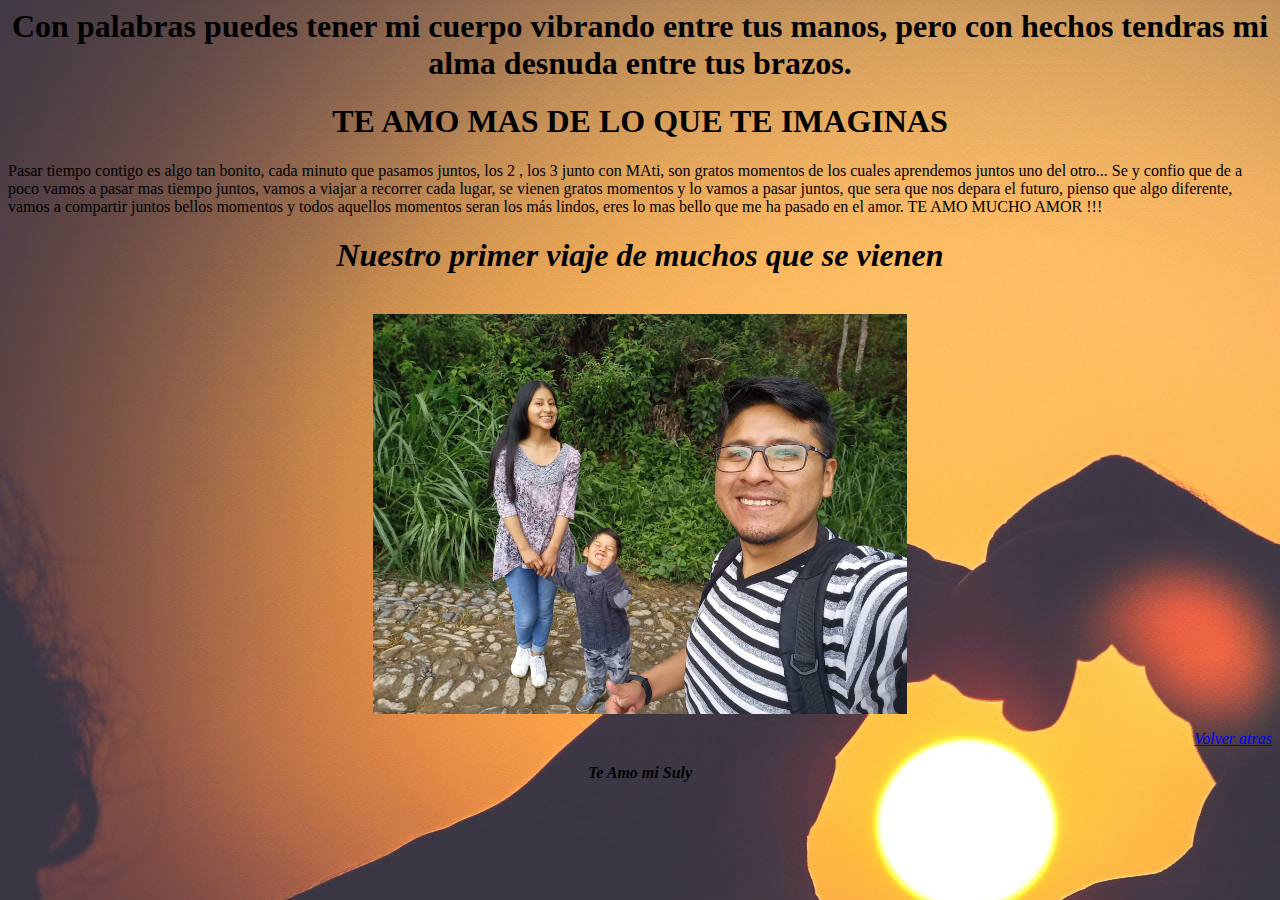
<file: alcarol.html>
<HTML>
<HEAD>
<TITLE>TE AMO</TITLE>
<center><h1>Con palabras puedes tener mi cuerpo vibrando entre tus manos, pero con hechos tendras mi alma desnuda entre tus brazos.<h1></CENTER>
	<center><h1>TE AMO MAS DE LO QUE TE IMAGINAS <h1></CENTER>
</HEAD>

<body BACKGROUND="fondos.jpg">
<P><RIGHT>Pasar tiempo contigo es algo tan bonito, cada minuto que pasamos juntos, los 2 , los 3 junto con MAti, son gratos momentos de los cuales aprendemos juntos uno del otro...
Se y confio que de a poco vamos a pasar mas tiempo juntos, vamos a viajar a recorrer cada lugar, se vienen gratos momentos y lo vamos a pasar juntos, que sera que nos depara el futuro, pienso que algo diferente, vamos a compartir juntos bellos momentos y todos aquellos momentos seran los más lindos, eres lo mas bello que me ha pasado en el amor. TE AMO MUCHO AMOR !!!
</P></RIGHT>


<FONT COLOR="BLACK"><P><I><h1><center>Nuestro primer viaje de muchos que se vienen </center></h1></FONT><BR>
<center>
	<img src="alcarol.jpg" witdh=200 height=400 alt="imagen JPG">
	<br>
</center>



<a href="ingreso.html"><p align=right>Volver atras</right></p></a>

<font size><B><CENTER>Te Amo mi Suly <B></CENTER></FONT>
</body>
</html>
</file>
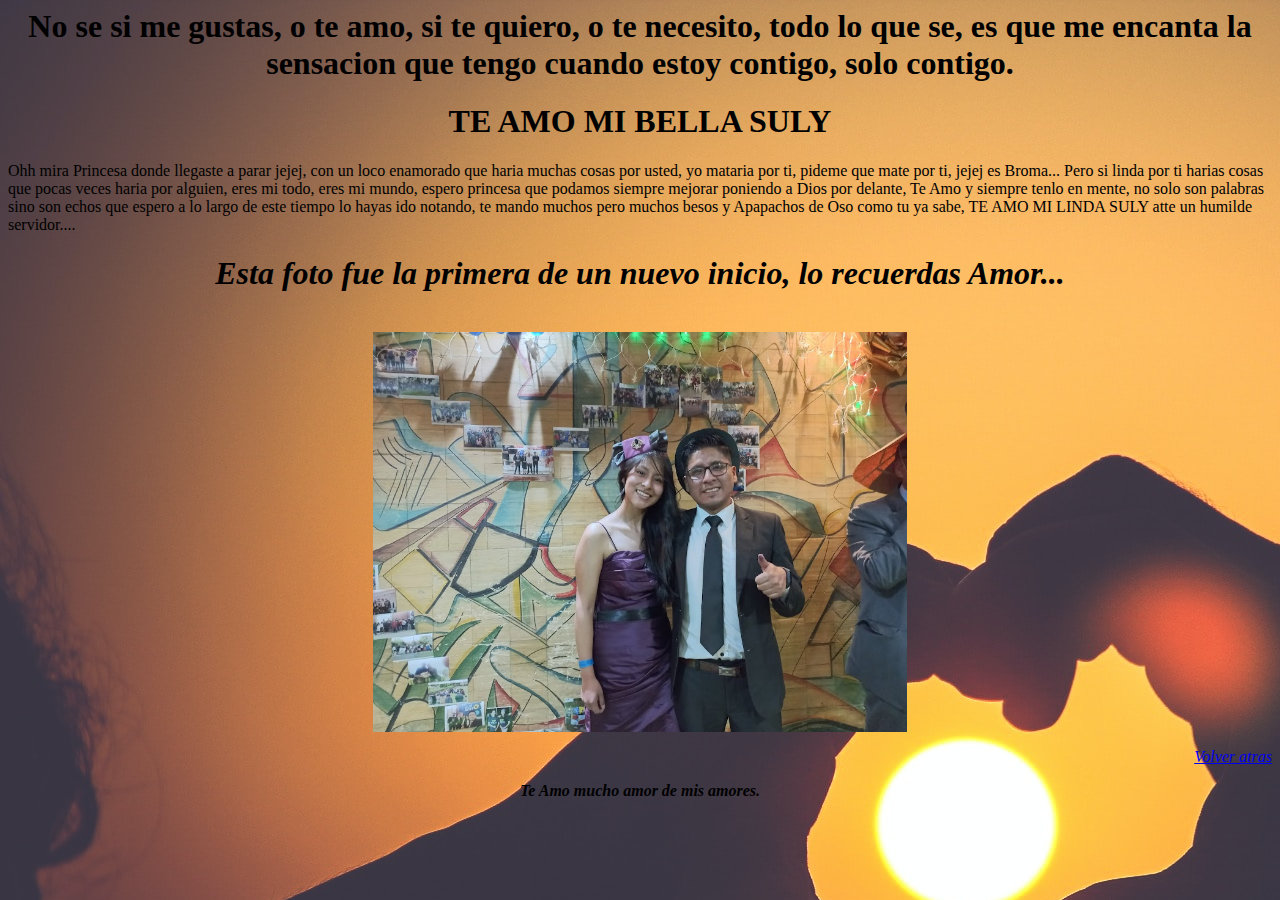
<file: cristalino.html>
<HTML>
<HEAD>
<TITLE>TE AMO</TITLE>
<center><h1>No se si me gustas, o te amo, si te quiero, o te necesito, todo lo que se, es que me encanta la sensacion que tengo cuando estoy contigo, solo contigo.<h1></CENTER>
	<center><h1>TE AMO MI BELLA SULY <h1></CENTER>
</HEAD>

<body BACKGROUND="fondos.jpg">
<P><RIGHT>Ohh mira Princesa donde llegaste a parar jejej, con un loco enamorado que haria muchas cosas por usted, yo mataria por ti, pideme que mate por ti, jejej es Broma... Pero si linda por ti harias cosas que pocas  veces haria por alguien, eres mi todo, eres mi mundo, espero princesa que podamos siempre mejorar poniendo a Dios por delante, Te Amo y siempre tenlo en mente, no solo son palabras sino son echos que espero a lo largo de este tiempo lo hayas ido notando, te mando muchos pero muchos besos y Apapachos de Oso como tu ya sabe, TE AMO MI LINDA SULY atte un humilde servidor....</P></RIGHT>


<FONT COLOR="BLACK"><P><I><h1><center>Esta foto fue la primera de un nuevo inicio, lo recuerdas Amor...</center></h1></FONT><BR>
<center>
	<img src="cristalino.jpg" witdh=200 height=400 alt="imagen JPG">
	<br>
</center>



<a href="ingreso.html"><p align=right>Volver atras</right></p></a>

<font size><B><CENTER>Te Amo mucho amor de mis amores.<B></CENTER></FONT>
</body>
</html>
</file>
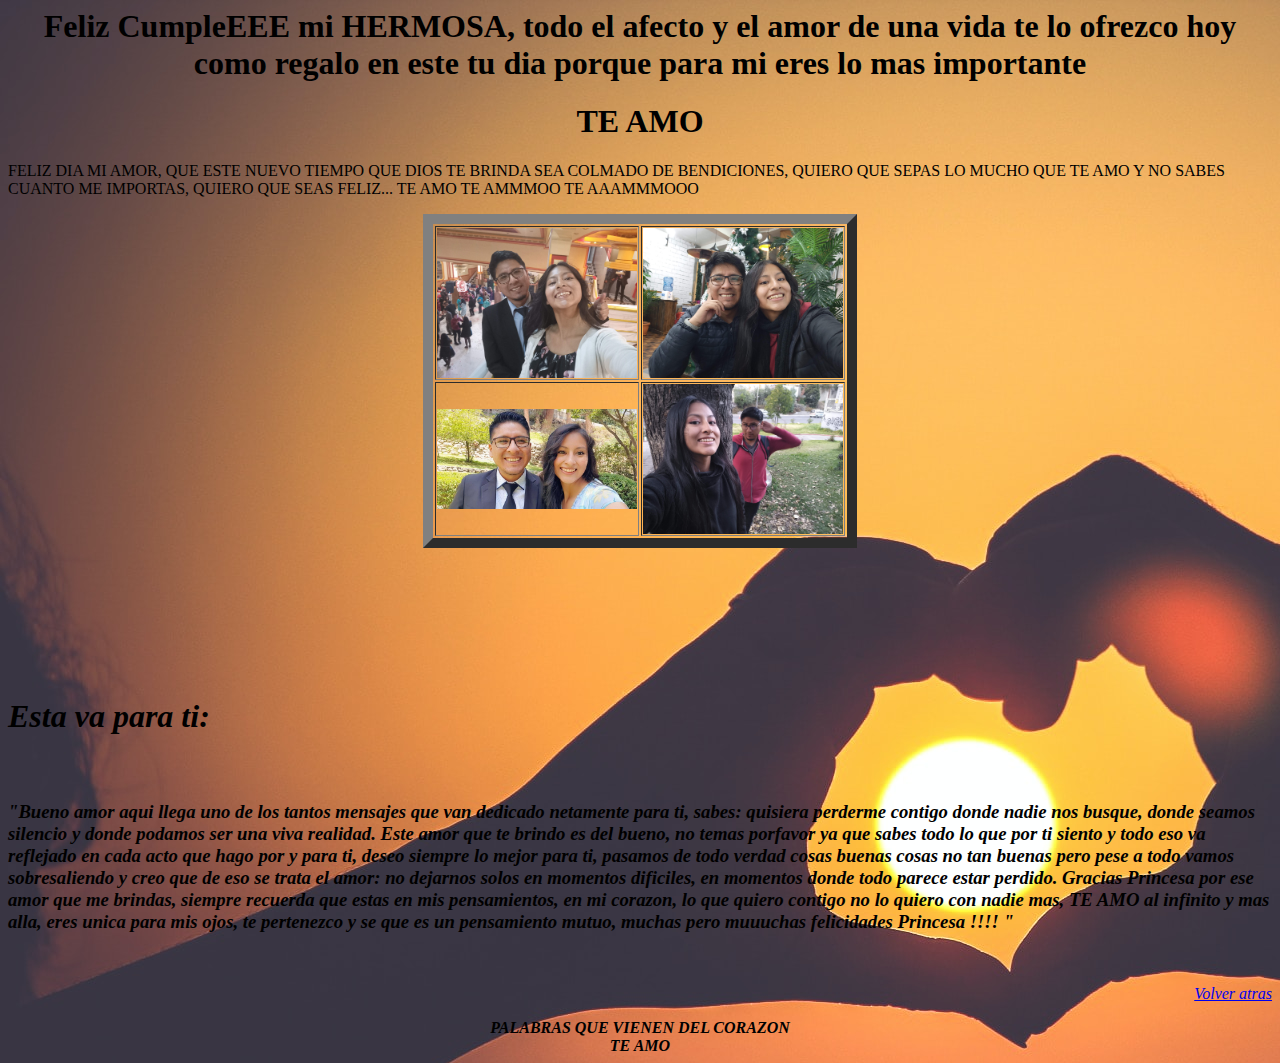
<file: datos.html>
<HEAD>
	<html>
<TITLE>PARA MI SULY</TITLE>
<center><h1> Feliz CumpleEEE mi HERMOSA, todo el afecto y el amor de una vida te lo ofrezco hoy como regalo en este tu dia porque para mi eres lo mas importante<h1></CENTER>
	<center><h1>TE AMO <h1></CENTER>
</HEAD>

<body BACKGROUND="fondos.jpg">
<P><RIGHT>FELIZ DIA MI AMOR, QUE ESTE NUEVO TIEMPO QUE DIOS TE BRINDA SEA COLMADO DE BENDICIONES, QUIERO QUE SEPAS LO MUCHO QUE TE AMO Y NO SABES CUANTO ME IMPORTAS, QUIERO QUE SEAS FELIZ... TE AMO TE AMMMOO TE AAAMMMOOO </P></RIGHT>

<table width=30% align=center border="10">
<TR>
<TD><img src='ade6.jpg' width='200' heigth='300'></td>
<TD><img src='ade10.jpg' width='200' heigth='300'></td>
</tr>
<TD><img src='ade8.jpg' width='200' heigth='300'></td>
<TD><img src='ade9.jpg' width='200' heigth='300'></td>
</TABLE>
<br>



<FONT COLOR="BLACK"><P><I><h1><br><br><br>Esta va para ti:</h1></FONT>
<FONT COLOR="black"><h3><br><br>"Bueno amor aqui llega uno de los tantos mensajes que van dedicado netamente para ti, sabes: quisiera perderme contigo donde nadie nos busque, donde seamos silencio y donde podamos ser una viva realidad. Este amor que te brindo es del bueno, no temas porfavor ya que sabes todo lo que por ti siento y todo eso va reflejado en cada acto que hago por y para ti, deseo siempre lo mejor para ti, pasamos de todo verdad cosas buenas cosas no tan buenas pero pese a todo vamos sobresaliendo y creo que de eso se trata el amor: no dejarnos solos en momentos dificiles, en momentos donde todo parece estar perdido. Gracias Princesa por ese amor que me brindas, siempre recuerda que estas en mis pensamientos, en mi corazon, lo que quiero contigo no lo quiero con nadie mas, TE AMO al infinito y mas alla, eres unica para mis ojos, te pertenezco y se que es un pensamiento mutuo, muchas pero muuuchas felicidades Princesa !!!!   "</h3></FONT>
<BR>



</table>
<a href="index.html"><p align=right>Volver atras</right></p></a>

<font size><B><CENTER>PALABRAS QUE VIENEN DEL CORAZON<B></CENTER></FONT>
	<font size><B><CENTER>TE AMO <B></CENTER></FONT>
</body>
</html>
</file>
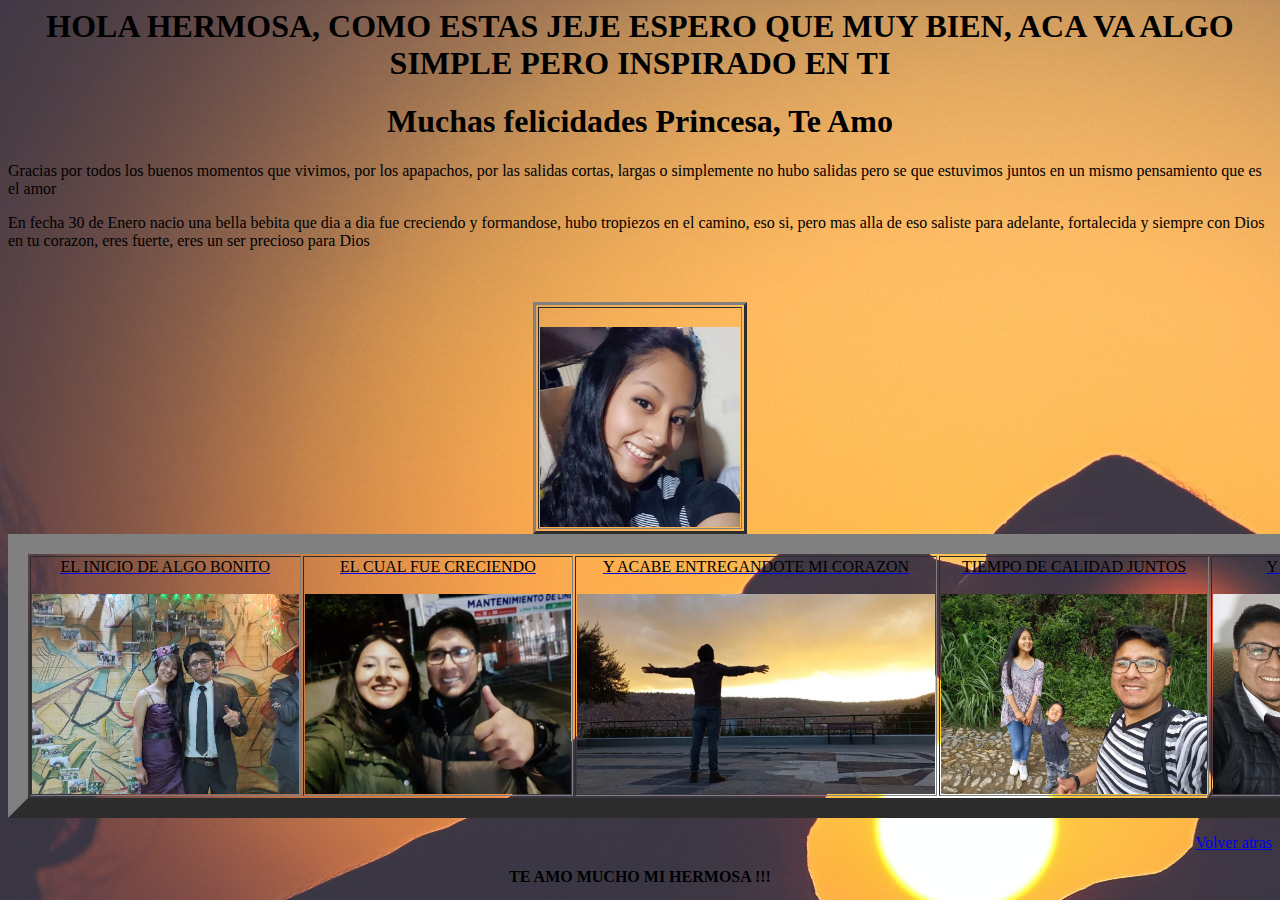
<file: ingreso.html>
<HTML>
<HEAD>
<TITLE>CON AMOR PARA TI</TITLE>
<center><h1>HOLA HERMOSA, COMO ESTAS JEJE ESPERO QUE MUY BIEN, ACA VA ALGO SIMPLE PERO INSPIRADO EN TI<h1></CENTER>
	<center><h1>Muchas felicidades Princesa, Te Amo <h1></CENTER>
</HEAD>

<body BACKGROUND="fondos.jpg">
<P><RIGHT>Gracias por todos los buenos momentos que vivimos, por los apapachos, por las salidas cortas, largas o simplemente no hubo salidas pero se que estuvimos juntos en un mismo pensamiento que es el amor</P>
<P></P>
<P>En fecha 30 de Enero nacio una bella bebita que dia a dia fue creciendo y formandose, hubo tropiezos en el camino, eso si, pero mas alla de eso saliste para adelante, fortalecida y siempre con Dios en tu corazon, eres fuerte, eres un ser precioso para Dios </P>
<P></P>
<P></P></RIGHT>


<table width=15% align=center border="3">
<TR>
<TD><a href="cristalino.html"><font color="BLACK"></a><br>
<center>
	<a href="index.html"><img src="bella.jpg" witdh=2000 height=200 alt="imagen JPG">
	<br>
</center></td>

<br><br>
<table width=30% align=center border="20">
<TR>
<TD><a href="cristalino.html"><font color="BLACK"><center>EL INICIO DE ALGO BONITO</center></a><br>
<left>
	<a href="cristalino.html"><img src="cristalino.jpg" witdh=200 height=200 alt="imagen JPG">
	<br>

</left></td>
<TD><a href="pigmentos.html"><font color="BLACK"><center>EL CUAL FUE CRECIENDO</center></a><br>
<left>
	<a href="pigmentos.html"><img src="pigmentos.jpg" witdh=1000 height=200 alt="imagen JPG">
	<br>
</left>
<TD><center>
<a href="madyres.html"><font color="BLACK"><center>Y ACABE ENTREGANDOTE MI CORAZON</center></a><br>
</center>
<center>
	<a href="madyres.html"><img src="madyres.jpg" witdh=1000 height=200 alt="imagen JPG">
	<br>
</center></td>
<TD><right>
<a href="alcarol.html"><font color="BLACK"><center>TIEMPO DE CALIDAD JUNTOS</center></a><br>
</right>
<right>
	<a href="alcarol.html"><img src="alcarol.jpg" witdh=1000 height=200 alt="imagen JPG">
	<br>
</right></td>
	<TD><right>
<a href="rio.html"><font color="BLACK"><center>Y LO QUE NOS FALTA</center></a><br>
</right>
<right>
	<a href="rio.html"><img src="rio.jpg" witdh=1000 height=200 alt="imagen JPG">
	<br>
</right></td>
</TABLE>


<a href="index.html"><p align=right>Volver atras</right></p></a>

<font size><B><CENTER>TE AMO MUCHO MI HERMOSA !!!<B></CENTER></FONT>
</body>
</html>
</file>
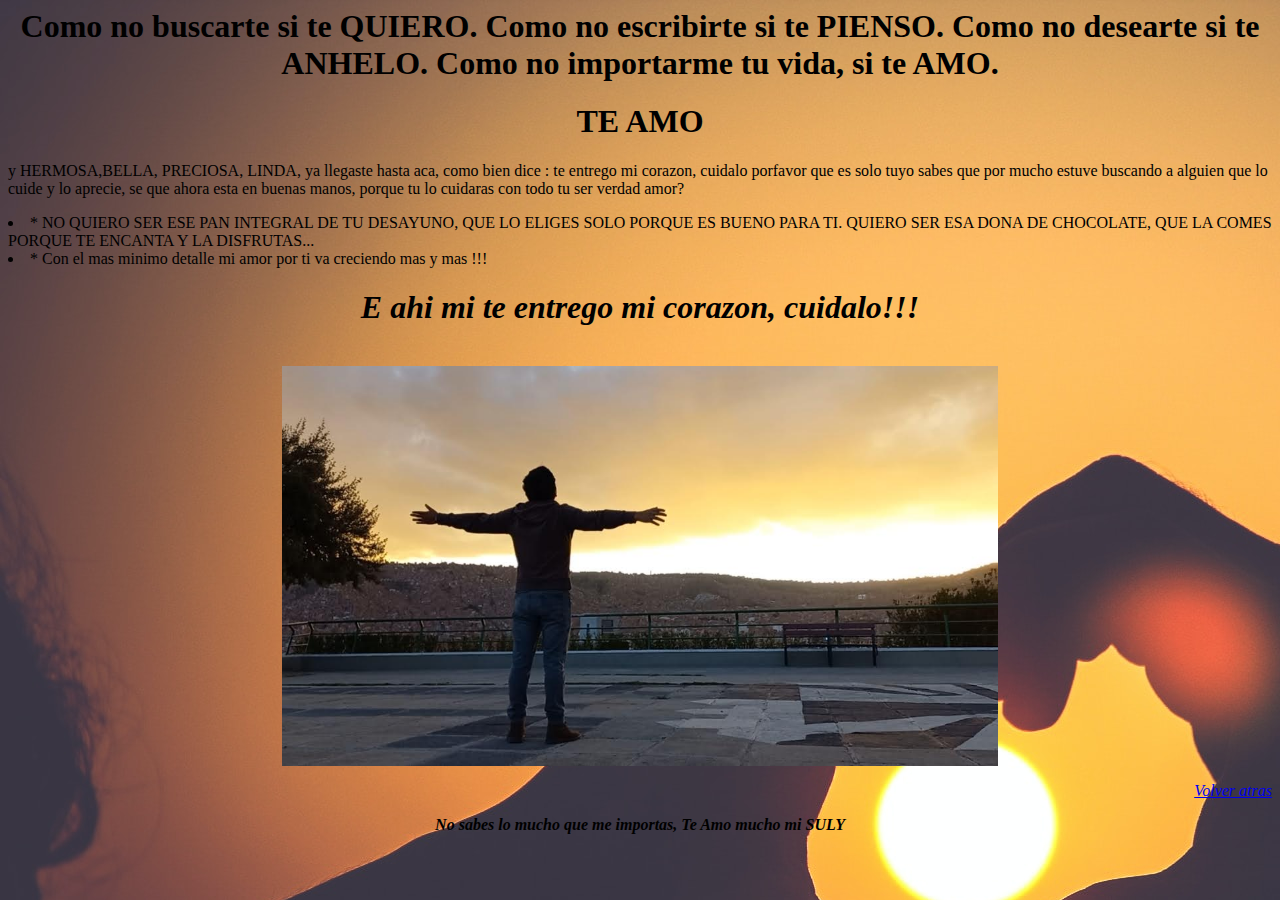
<file: madyres.html>
<HTML>
<HEAD>
<TITLE>TE AMO </TITLE>
<center><h1>Como no buscarte si te QUIERO. Como no escribirte si te PIENSO. Como no desearte si te ANHELO. Como no importarme tu vida, si te AMO.<h1></CENTER>
	<center><h1>TE AMO <h1></CENTER>
</HEAD>

<body BACKGROUND="fondos.jpg">
<P><RIGHT> y HERMOSA,BELLA, PRECIOSA, LINDA, ya llegaste hasta aca, como bien dice : te entrego mi corazon, cuidalo porfavor que es solo tuyo sabes que por mucho estuve buscando a alguien que lo cuide y lo aprecie, se que ahora esta en buenas manos, porque tu lo cuidaras con todo tu ser verdad amor?

<li>* NO QUIERO SER ESE PAN INTEGRAL DE TU DESAYUNO, QUE LO ELIGES SOLO PORQUE ES BUENO PARA TI. QUIERO SER ESA DONA DE CHOCOLATE, QUE LA COMES PORQUE TE ENCANTA Y LA DISFRUTAS...</li>

<li>* Con el mas minimo detalle mi amor por ti va creciendo mas y mas !!!</li></P></RIGHT>


<FONT COLOR="BLACK"><P><I><h1><center>E ahi mi te entrego mi corazon, cuidalo!!! </center></h1></FONT><BR>
<center>
	<img src="madyres.jpg" witdh=200 height=400 alt="imagen JPG">
	<br>
</center>



<a href="ingreso.html"><p align=right>Volver atras</right></p></a>

<font size><B><CENTER>No sabes lo mucho que me importas, Te Amo mucho mi SULY <B></CENTER></FONT>
</body>
</html>
</file>
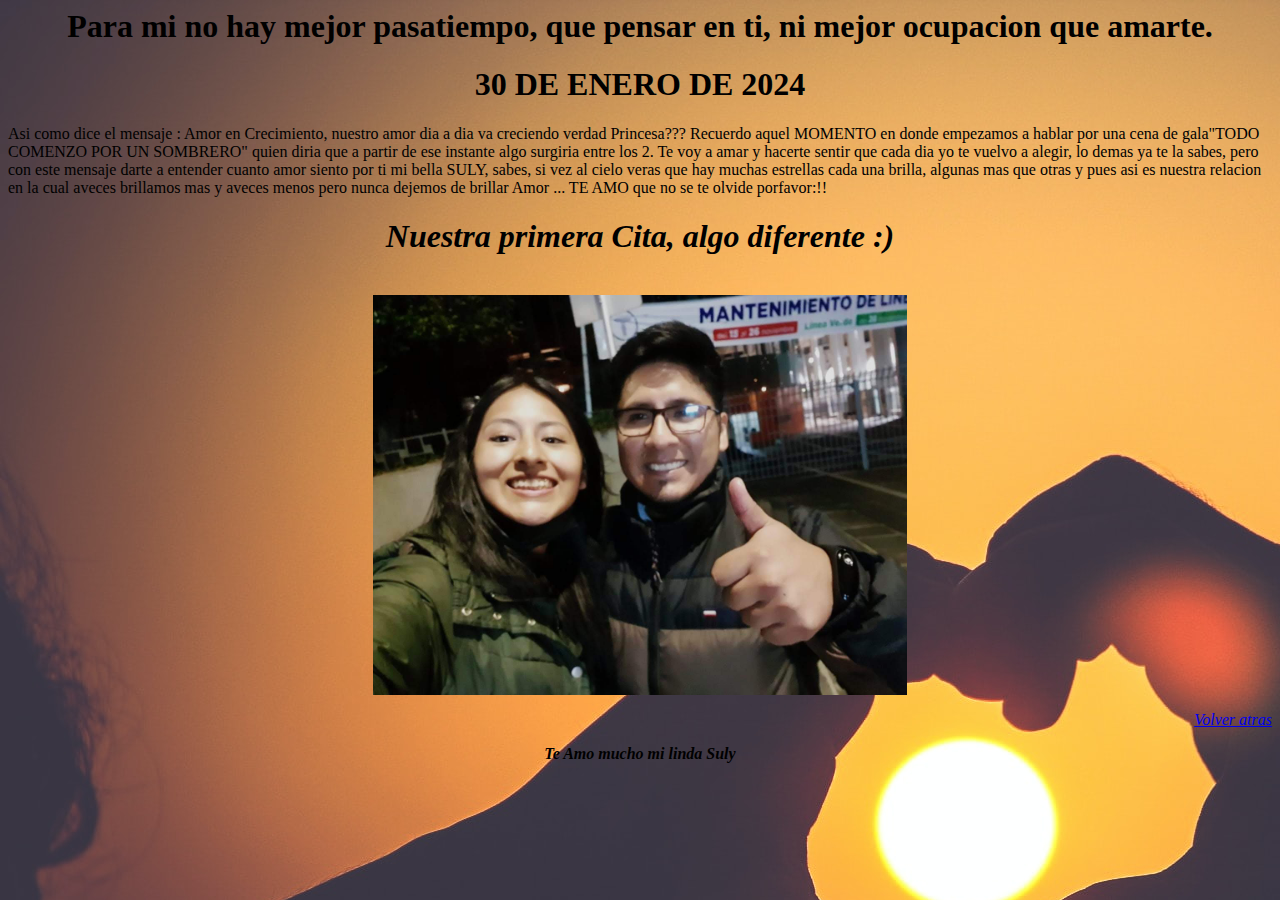
<file: pigmentos.html>
<HTML>
<HEAD>
<TITLE>TE AMO PRINCESA </TITLE>
<center><h1>Para mi no hay mejor pasatiempo, que pensar en ti, ni mejor ocupacion que amarte.<h1></CENTER>
	<center><h1>30 DE ENERO DE 2024<h1></CENTER>
</HEAD>

<body BACKGROUND="fondos.jpg">
<P><RIGHT>Asi como dice el mensaje : Amor en Crecimiento, nuestro amor dia a dia va creciendo verdad Princesa??? Recuerdo aquel MOMENTO en donde empezamos a hablar por una cena de gala"TODO COMENZO POR UN SOMBRERO" quien diria que a partir de ese instante algo surgiria entre los 2. 

Te voy a amar y hacerte sentir que cada dia yo te vuelvo a alegir, lo demas ya te la sabes, pero con este mensaje darte a entender cuanto amor siento por ti mi bella SULY, sabes,  si vez al cielo veras que hay muchas estrellas cada una brilla, algunas mas que otras y pues asi es nuestra relacion en la cual aveces brillamos mas y aveces menos pero nunca dejemos de brillar Amor ... TE AMO que no se te olvide porfavor:!!  </P></RIGHT>


<FONT COLOR="BLACK"><P><I><h1><center>Nuestra primera Cita, algo diferente :)</center></h1></FONT><BR>
<center>
	<img src="pigmentos.jpg" witdh=200 height=400 alt="imagen JPG">
	<br>
</center>



<a href="ingreso.html"><p align=right>Volver atras</right></p></a>

<font size><B><CENTER>Te Amo mucho mi linda Suly<B></CENTER></FONT>
</body>
</html>
</file>
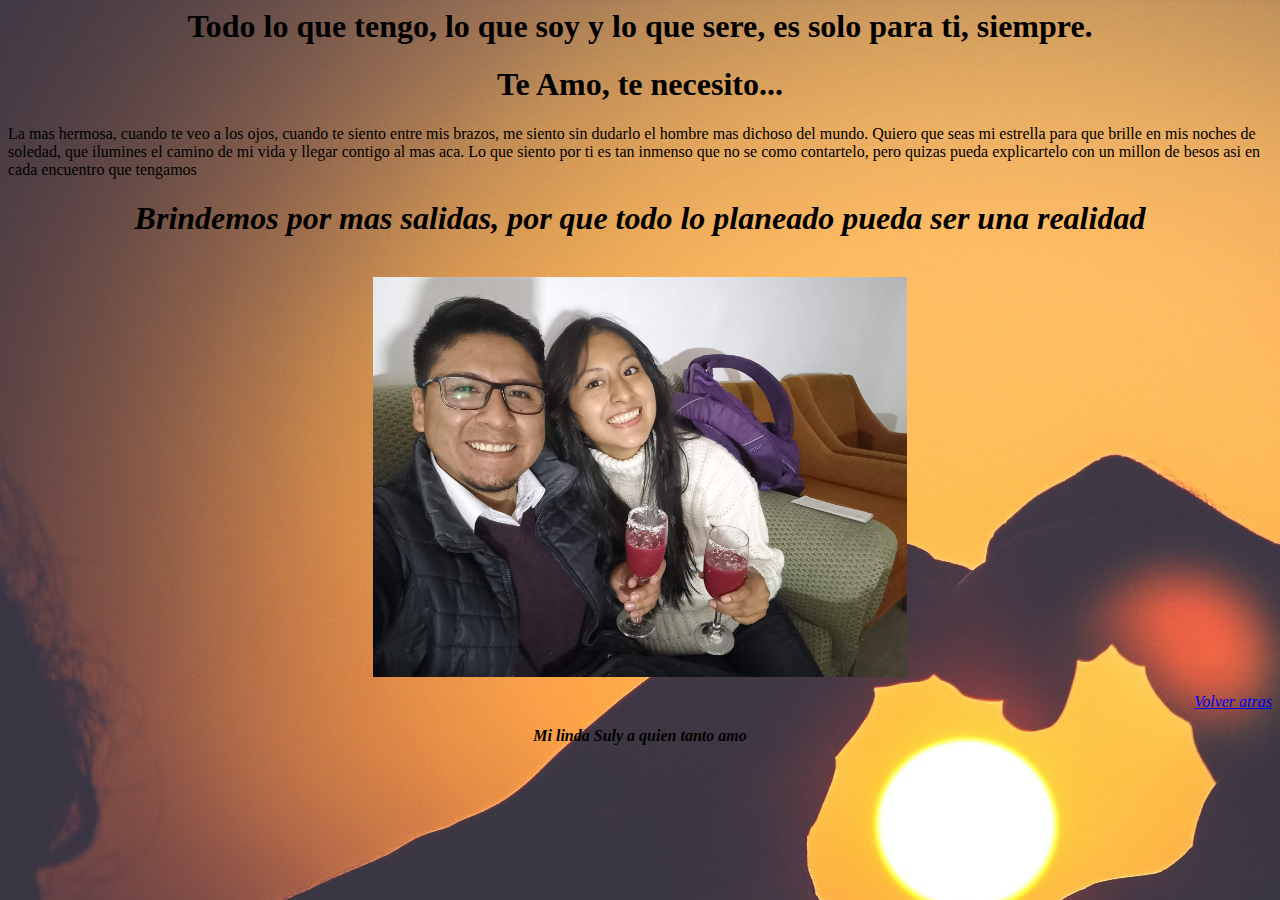
<file: rio.html>
<HTML>
<HEAD>
<TITLE>TE AMO</TITLE>
<center><h1>Todo lo que tengo, lo que soy y lo que sere, es solo para ti, siempre.<h1></CENTER>
	<center><h1>Te Amo, te necesito...<h1></CENTER>
</HEAD>

<body BACKGROUND="fondos.jpg">
<P><RIGHT>La mas hermosa, cuando te veo a los ojos, cuando te siento entre mis brazos, me siento sin dudarlo el hombre mas dichoso del mundo.
Quiero que seas mi estrella para que brille en mis noches de soledad, que ilumines el camino de mi vida y llegar contigo al mas aca.
Lo que siento por ti es tan inmenso que no se como contartelo, pero quizas pueda explicartelo con un millon de besos asi en cada encuentro que tengamos  </P></RIGHT>


<FONT COLOR="BLACK"><P><I><h1><center>Brindemos por mas salidas, por que todo lo planeado pueda ser una realidad</center></h1></FONT><BR>
<center>
	<img src="rio.jpg" witdh=200 height=400 alt="imagen JPG">
	<br>
</center>



<a href="ingreso.html"><p align=right>Volver atras</right></p></a>

<font size><B><CENTER>Mi linda Suly a quien tanto amo <B></CENTER></FONT>
</body>
</html>
</file>
